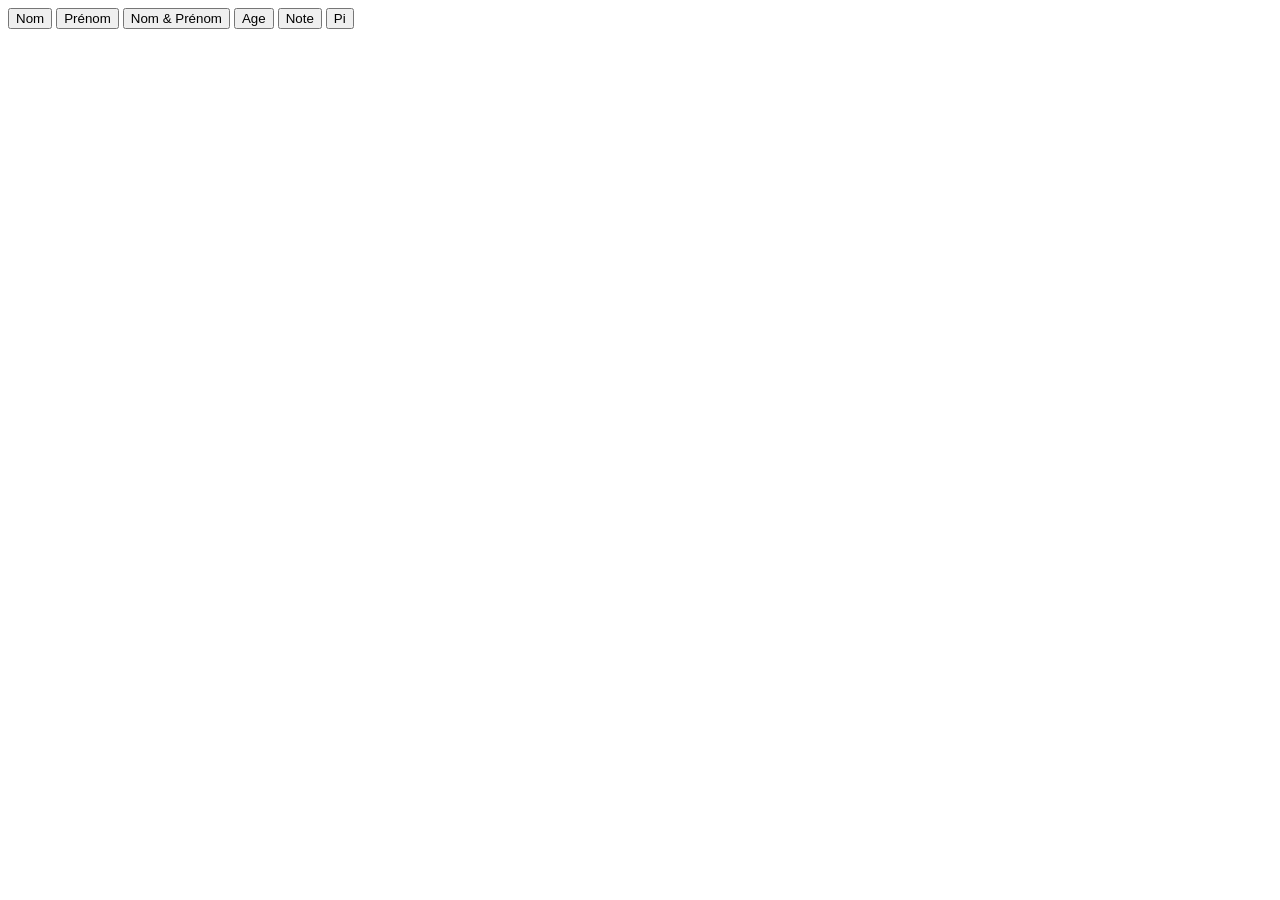
<file: exo1/index.html>
﻿<!doctype html>
<html lang="fr">
<head>
  <meta charset="utf-8">
  <meta name="viewport" content="width=device-width, initial-scale=1"> 
  <script src="script.js" defer></script>
</head>
<body>
  <main>
    <section class="button-frame" aria-label="Boutons de l'exercice 1">
      <button type="button" onclick="f1()">Nom</button>
      <button type="button" onclick="f2()">Prénom</button>
      <button type="button" onclick="f3()">Nom &amp; Prénom</button>
      <button type="button" onclick="f4()">Age</button>
      <button type="button" onclick="f5()">Note</button>
      <button type="button" onclick="f6()">Pi</button>
    </section>
  </main>
</body>
</html>
</file>
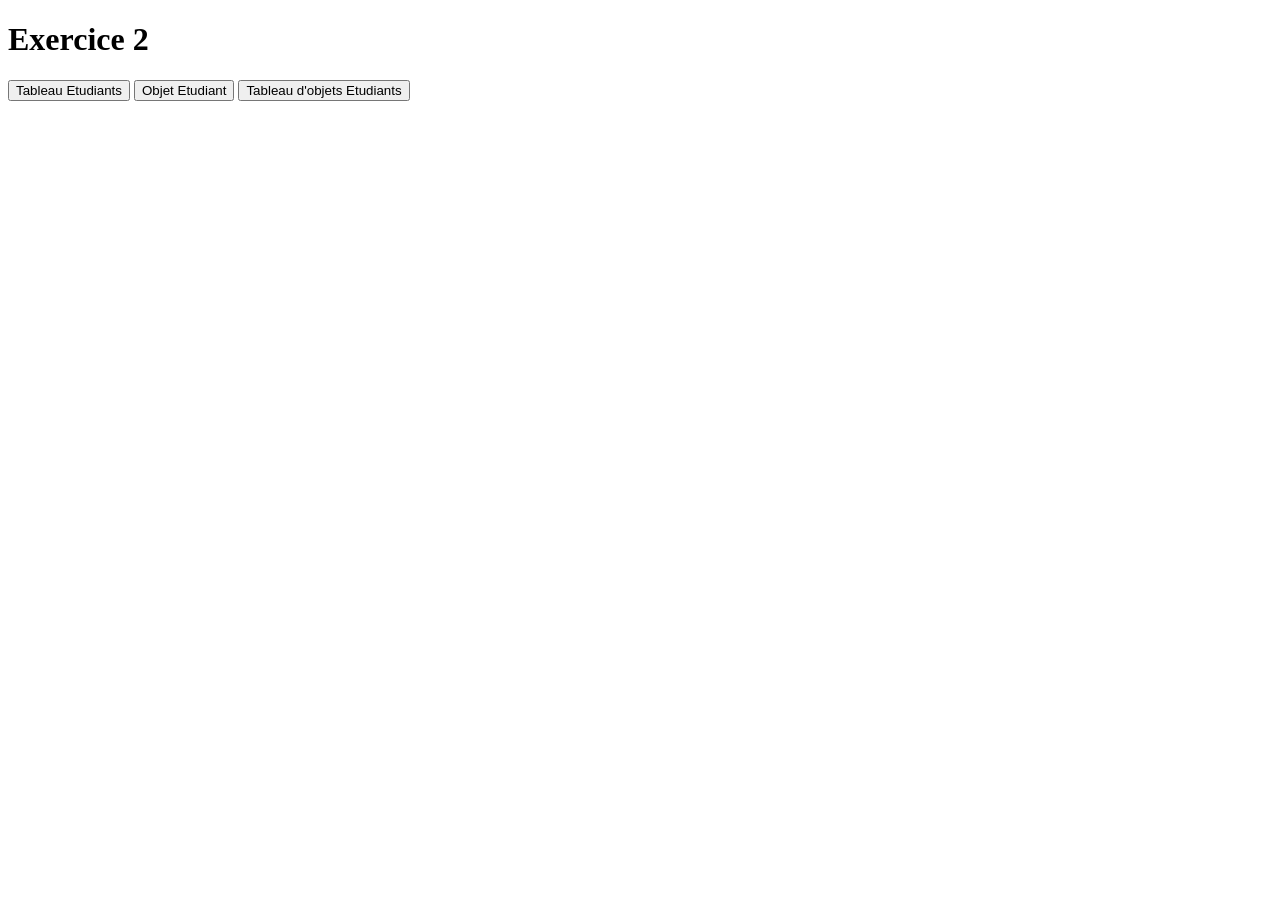
<file: exo2/index.html>
﻿<!doctype html>
<html lang="fr">
<head>
  <meta charset="utf-8">
  <meta name="viewport" content="width=device-width, initial-scale=1">
  
 
  <script src="script.js" defer></script>
</head>
<body>
  <header >
    <h1>Exercice 2</h1>
    
  </header>
  <main>
     
    <section >
      <button type="button" onclick="f1()">Tableau Etudiants</button>
      <button type="button" onclick="f2()">Objet Etudiant</button>
      <button type="button" onclick="f3()">Tableau d'objets Etudiants</button>
    </section>
  </main>
</body>
</html>
</file>
